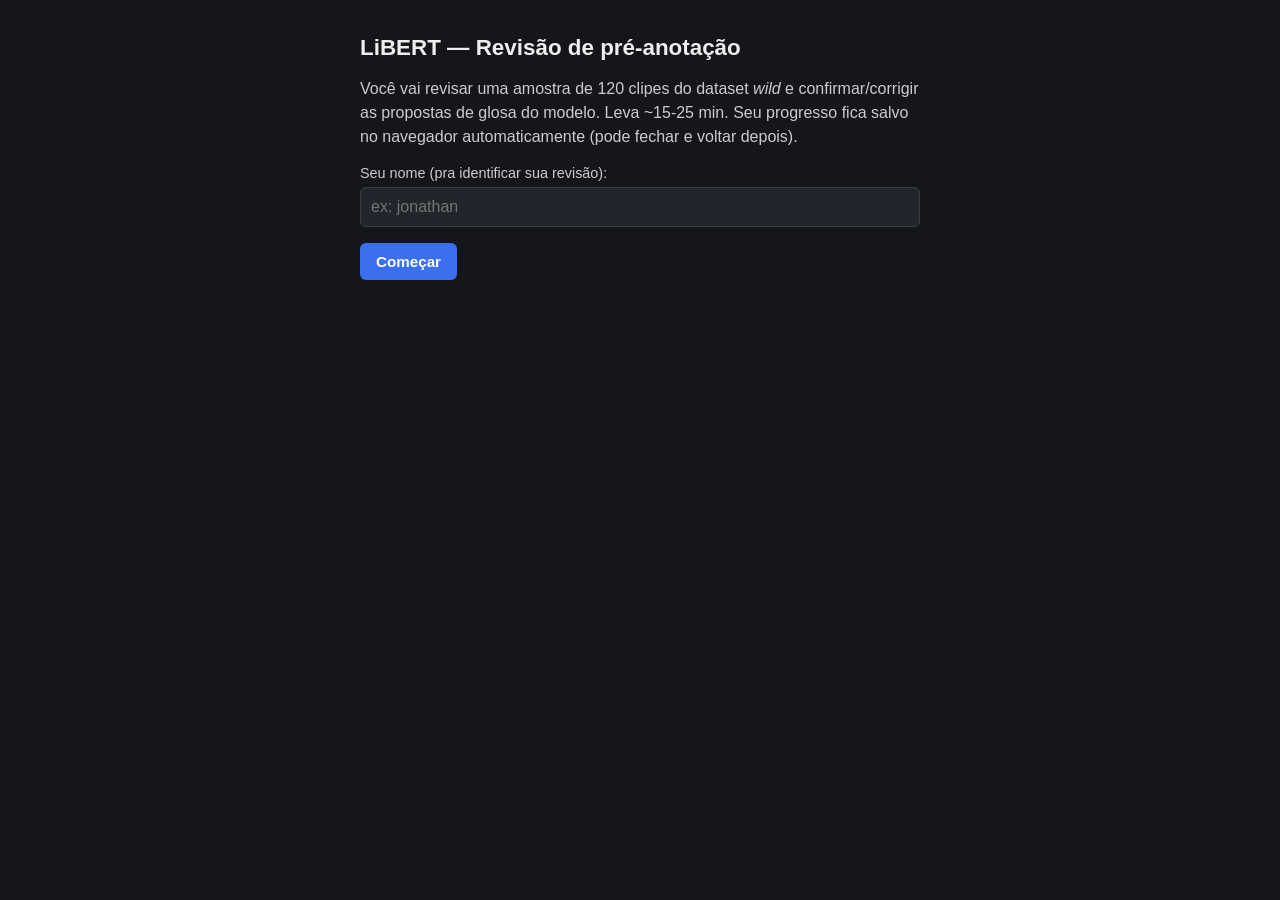
<file: docs/review/index.html>
<!DOCTYPE html>
<html lang="pt-BR">
<head>
<meta charset="UTF-8">
<meta name="viewport" content="width=device-width, initial-scale=1.0">
<title>LiBERT — Revisão de pré-anotação</title>
<link rel="stylesheet" href="style.css">
</head>
<body>
<div id="app">

  <div id="login-screen" class="screen">
    <h1>LiBERT — Revisão de pré-anotação</h1>
    <p>Você vai revisar uma amostra de 120 clipes do dataset <em>wild</em> e confirmar/corrigir as
       propostas de glosa do modelo. Leva ~15-25 min. Seu progresso fica salvo no navegador
       automaticamente (pode fechar e voltar depois).</p>
    <label for="reviewer-name">Seu nome (pra identificar sua revisão):</label>
    <input id="reviewer-name" type="text" placeholder="ex: jonathan">
    <button id="start-btn">Começar</button>
  </div>

  <div id="review-screen" class="screen hidden">
    <div id="progress-bar"><div id="progress-fill"></div></div>
    <div id="progress-text"></div>

    <video id="clip-video" controls autoplay loop muted></video>

    <div id="info-panel">
      <div id="predicted-info"></div>
    </div>

    <div id="answer-panel">
      <div id="question-text"></div>
      <div id="gloss-input-wrap">
        <label for="gloss-input">Glosa correta:</label>
        <input id="gloss-input" type="text" placeholder="ex: cachorro">
      </div>
      <div id="no-sign-wrap">
        <label><input type="checkbox" id="no-sign-checkbox"> Não há sinal neste clipe (segmentação ruim / preparação / hold)</label>
        <label><input type="checkbox" id="no-id-checkbox"> Há sinal, mas não consigo identificar qual é</label>
      </div>
    </div>

    <div id="nav-buttons">
      <button id="btn-prev">← Anterior</button>
      <button id="btn-next">Próximo →</button>
    </div>

    <div id="export-panel">
      <button id="btn-export">⬇ Exportar CSV (a qualquer momento)</button>
      <span id="export-status"></span>
    </div>
  </div>

  <div id="done-screen" class="screen hidden">
    <h1>Revisão concluída! 🎉</h1>
    <p>Obrigado! Clique abaixo pra baixar o CSV final e envie de volta.</p>
    <button id="btn-export-final">⬇ Baixar CSV final</button>
  </div>

</div>
<script src="app.js"></script>
</body>
</html>
</file>
<file: docs/review/style.css>
* { box-sizing: border-box; }
body {
  font-family: -apple-system, BlinkMacSystemFont, "Segoe UI", Roboto, sans-serif;
  background: #14161a;
  color: #eee;
  margin: 0;
  padding: 20px;
}
#app { max-width: 560px; margin: 0 auto; }
.screen.hidden { display: none; }

h1 { font-size: 1.4em; }
p { line-height: 1.5; color: #ccc; }

label { display: block; margin: 14px 0 6px; font-size: 0.9em; color: #ccc; }
input[type="text"] {
  width: 100%; padding: 10px; font-size: 1em;
  background: #22252b; border: 1px solid #3a3f47; border-radius: 6px; color: #eee;
}

button {
  cursor: pointer; border: none; border-radius: 6px;
  padding: 10px 16px; font-size: 0.95em; font-weight: 600;
  background: #3a6ff0; color: white; margin: 4px 4px 4px 0;
}
button:hover { background: #5384ff; }
button:disabled { background: #444; cursor: not-allowed; }

#start-btn { margin-top: 16px; }

#progress-bar {
  height: 6px; background: #2a2d33; border-radius: 3px; overflow: hidden; margin-bottom: 4px;
}
#progress-fill { height: 100%; background: #3a6ff0; width: 0%; transition: width .2s; }
#progress-text { font-size: 0.85em; color: #999; margin-bottom: 14px; }

video {
  width: 100%; max-height: 50vh; background: #000; border-radius: 8px; margin-bottom: 14px;
}

#info-panel {
  background: #1d2026; border-radius: 8px; padding: 12px 16px; margin-bottom: 14px;
  font-size: 0.95em;
}
#predicted-info b { color: #7ea3ff; }
.tag-confiante { color: #4caf50; font-weight: 600; }
.tag-desconhecido { color: #ff9800; font-weight: 600; }

#answer-panel { margin-bottom: 14px; }
#question-text { font-weight: 600; margin-bottom: 10px; }

.btn-yes { background: #2e7d32; }
.btn-yes:hover { background: #388e3c; }
.btn-no { background: #c62828; }
.btn-no:hover { background: #d32f2f; }

#no-sign-wrap { margin-top: 12px; font-size: 0.9em; color: #ccc; }
#no-sign-wrap label { display: flex; align-items: center; gap: 8px; margin: 0; }
#no-sign-wrap input[type="checkbox"] { width: 16px; height: 16px; }

#nav-buttons { display: flex; justify-content: space-between; margin-bottom: 20px; }
#btn-prev { background: #444; }
#btn-prev:hover { background: #555; }

#export-panel {
  border-top: 1px solid #2a2d33; padding-top: 14px; text-align: center;
}
#btn-export { background: #555; font-weight: 500; }
#btn-export:hover { background: #666; }
#export-status { display: block; margin-top: 6px; font-size: 0.85em; color: #888; }

#done-screen { text-align: center; padding-top: 60px; }
</file>
